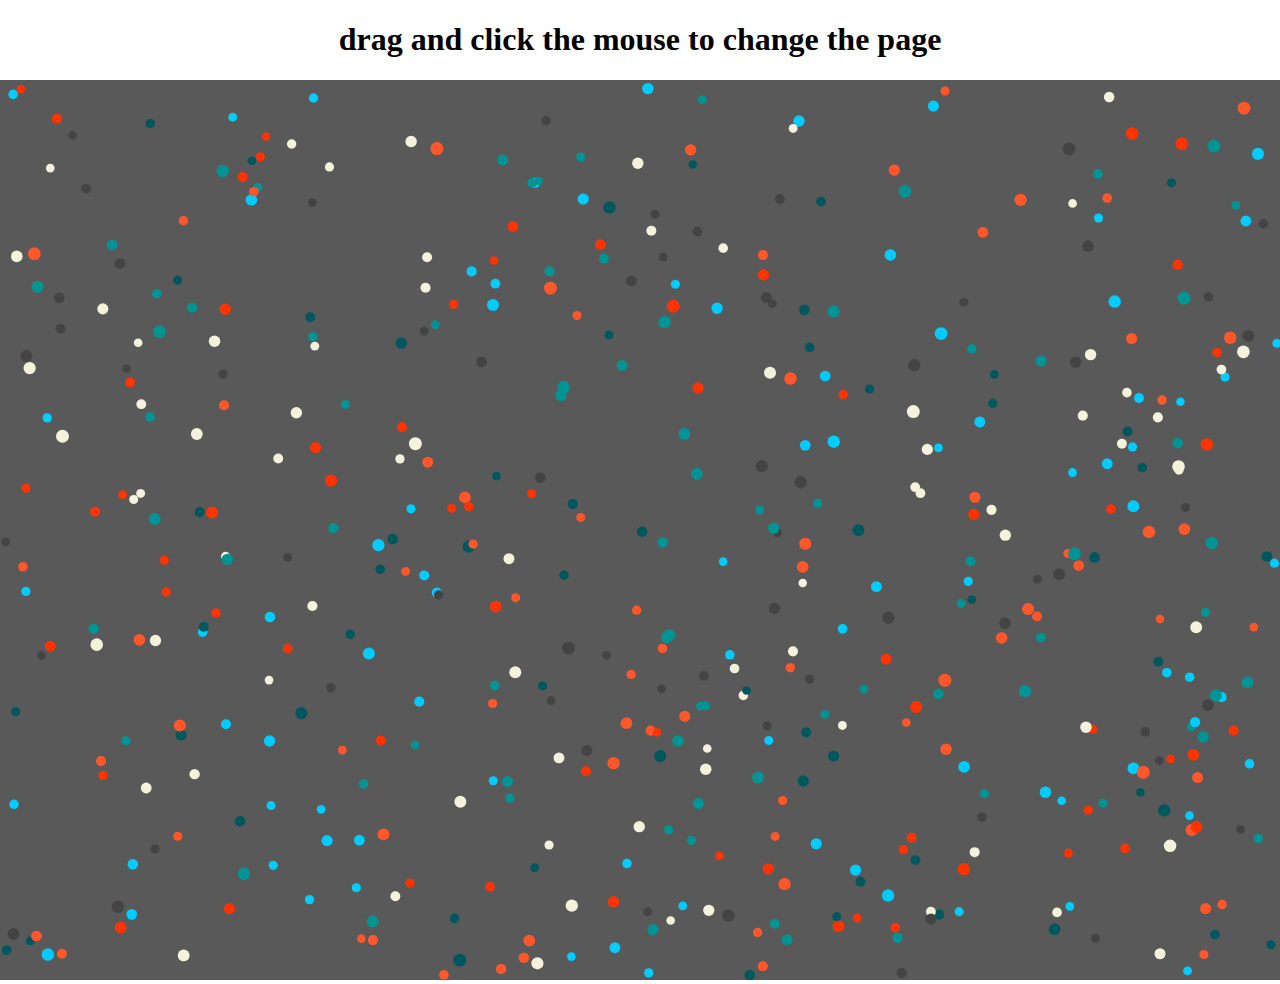
<file: index.html>
<!DOCTYPE html>
<html>
<head>
	<link rel="stylesheet" type="text/css" href="codePen.css">
	<title></title>
</head>
<body>
  <div class="topBox">
    <h1>drag and click the mouse to change the page</h1>
  </div>

	<canvas></canvas>

	<script src = "codePen.js"></script>

</body>


</script>


</html>
</file>
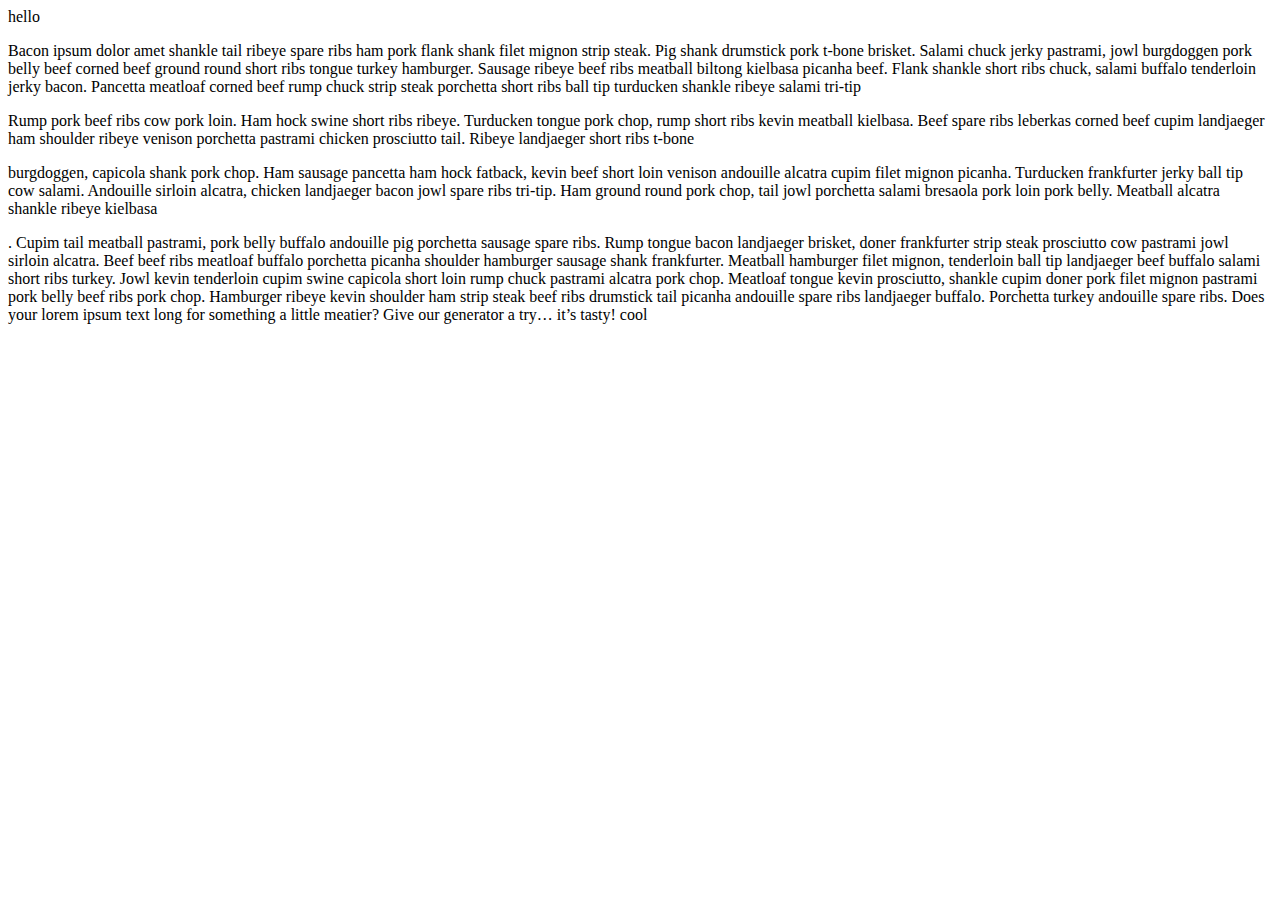
<file: docs/index.html>
<!DOCTYPE html>
<html>
<head>
	<title></title>
</head>
<body>
	hello

    <p>Bacon ipsum dolor amet shankle tail ribeye spare ribs ham pork flank shank filet mignon strip steak. Pig shank drumstick pork t-bone brisket. Salami chuck jerky pastrami, jowl burgdoggen pork belly beef corned beef ground round short ribs tongue turkey hamburger. Sausage ribeye beef ribs meatball biltong kielbasa picanha beef. Flank shankle short ribs chuck, salami buffalo tenderloin jerky bacon. Pancetta meatloaf corned beef rump chuck strip steak porchetta short ribs ball tip turducken shankle ribeye salami tri-tip</p>

<p>Rump pork beef ribs cow pork loin. Ham hock swine short ribs ribeye. Turducken tongue pork chop, rump short ribs kevin meatball kielbasa. Beef spare ribs leberkas corned beef cupim landjaeger ham shoulder ribeye venison porchetta pastrami chicken prosciutto tail.

Ribeye landjaeger short ribs t-bone</p> <p> burgdoggen, capicola shank pork chop. Ham sausage pancetta ham hock fatback, kevin beef short loin venison andouille alcatra cupim filet mignon picanha. Turducken frankfurter jerky ball tip cow salami. Andouille sirloin alcatra, chicken landjaeger bacon jowl spare ribs tri-tip. Ham ground round pork chop, tail jowl porchetta salami bresaola pork loin pork belly.

Meatball alcatra shankle ribeye kielbasa</p>. Cupim tail meatball pastrami, pork belly buffalo andouille pig porchetta sausage spare ribs. Rump tongue bacon landjaeger brisket, doner frankfurter strip steak prosciutto cow pastrami jowl sirloin alcatra. Beef beef ribs meatloaf buffalo porchetta picanha shoulder hamburger sausage shank frankfurter.

Meatball hamburger filet mignon, tenderloin ball tip landjaeger beef buffalo salami short ribs turkey. Jowl kevin tenderloin cupim swine capicola short loin rump chuck pastrami alcatra pork chop. Meatloaf tongue kevin prosciutto, shankle cupim doner pork filet mignon pastrami pork belly beef ribs pork chop. Hamburger ribeye kevin shoulder ham strip steak beef ribs drumstick tail picanha andouille spare ribs landjaeger buffalo. Porchetta turkey andouille spare ribs.

Does your lorem ipsum text long for something a little meatier? Give our generator a try… it’s tasty!
cool

</body>
</html>
</file>
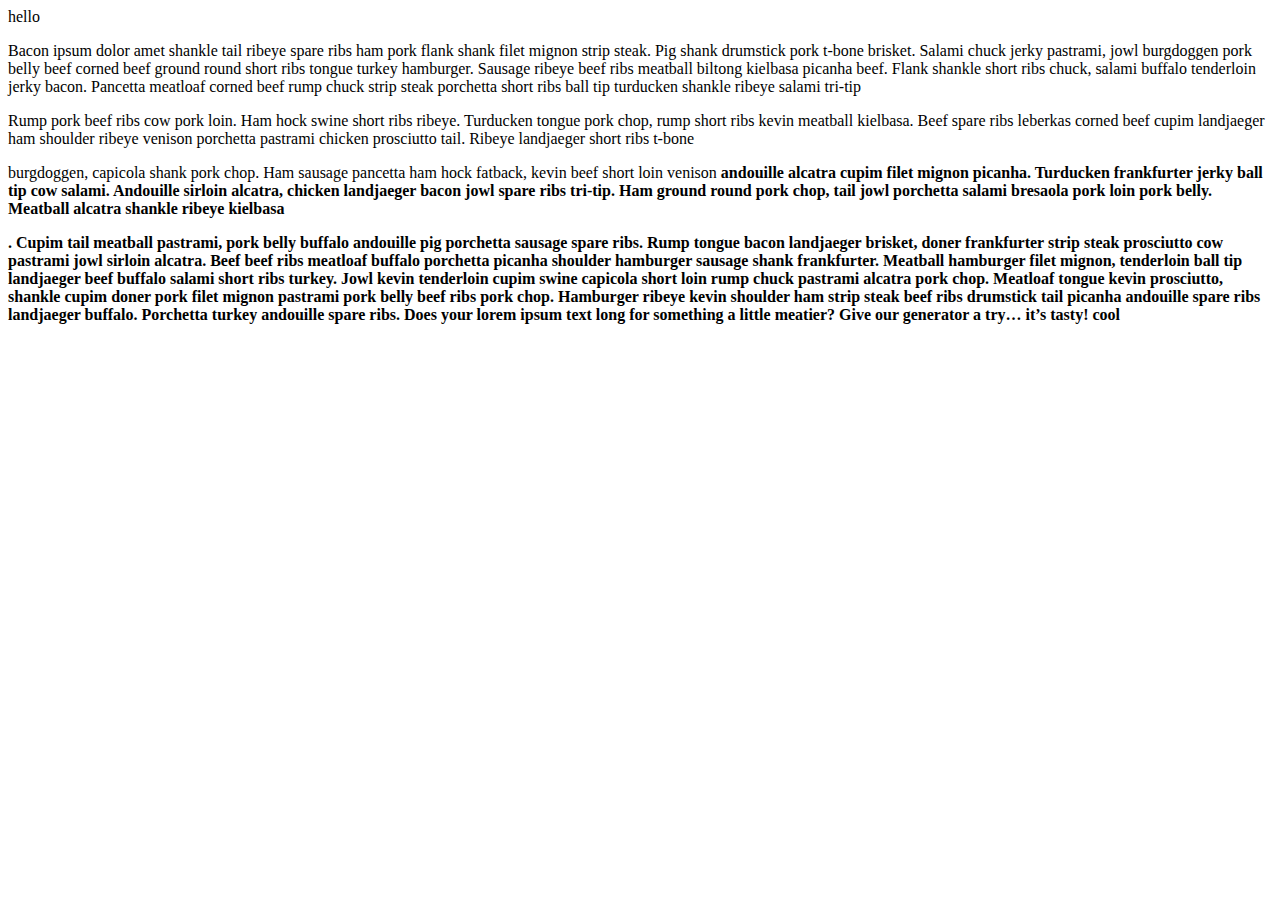
<file: docs/docs/index.html>
<!DOCTYPE html>
<html>
<head>
	<title></title>
</head>
<body>
	hello

    <p>Bacon ipsum dolor amet shankle tail ribeye spare ribs ham pork flank shank filet mignon strip steak. Pig shank drumstick pork t-bone brisket. Salami chuck jerky pastrami, jowl burgdoggen pork belly beef corned beef ground round short ribs tongue turkey hamburger. Sausage ribeye beef ribs meatball biltong kielbasa picanha beef. Flank shankle short ribs chuck, salami buffalo tenderloin jerky bacon. Pancetta meatloaf corned beef rump chuck strip steak porchetta short ribs ball tip turducken shankle ribeye salami tri-tip</p>

<p>Rump pork beef ribs cow pork loin. Ham hock swine short ribs ribeye. Turducken tongue pork chop, rump short ribs kevin meatball kielbasa. Beef spare ribs leberkas corned beef cupim landjaeger ham shoulder ribeye venison porchetta pastrami chicken prosciutto tail.

Ribeye landjaeger short ribs t-bone</p> <p> burgdoggen, capicola shank pork chop. Ham sausage pancetta ham hock fatback, kevin beef short loin venison<b>
	 andouille alcatra cupim filet mignon picanha. Turducken frankfurter jerky ball tip cow salami. Andouille sirloin alcatra, chicken landjaeger bacon jowl spare ribs tri-tip. Ham ground round pork chop, tail jowl porchetta salami bresaola pork loin pork belly.

Meatball alcatra shankle ribeye kielbasa</p>. Cupim tail meatball pastrami, pork belly buffalo andouille pig porchetta sausage spare ribs. Rump tongue bacon landjaeger brisket, doner frankfurter strip steak prosciutto cow pastrami jowl sirloin alcatra. Beef beef ribs meatloaf buffalo porchetta picanha shoulder hamburger sausage shank frankfurter.

Meatball hamburger filet mignon, tenderloin ball tip landjaeger beef buffalo salami short ribs turkey. Jowl kevin tenderloin cupim swine capicola short loin rump chuck pastrami alcatra pork chop. Meatloaf tongue kevin prosciutto, shankle cupim doner pork filet mignon pastrami pork belly beef ribs pork chop. Hamburger ribeye kevin shoulder ham strip steak beef ribs drumstick tail picanha andouille spare ribs landjaeger buffalo. Porchetta turkey andouille spare ribs.

Does your lorem ipsum text long for something a little meatier? Give our generator a try… it’s tasty!
cool

</body>
</html>
</file>
<file: codePen.css>
canvas{
  background: #595959;

}

body{
  margin: 0;
}

h1{
  border: 15px;
  font-family: 'East Sea Dokdo', cursive;
  text-align: center;
  font-size: 2rem;


}
</file>
